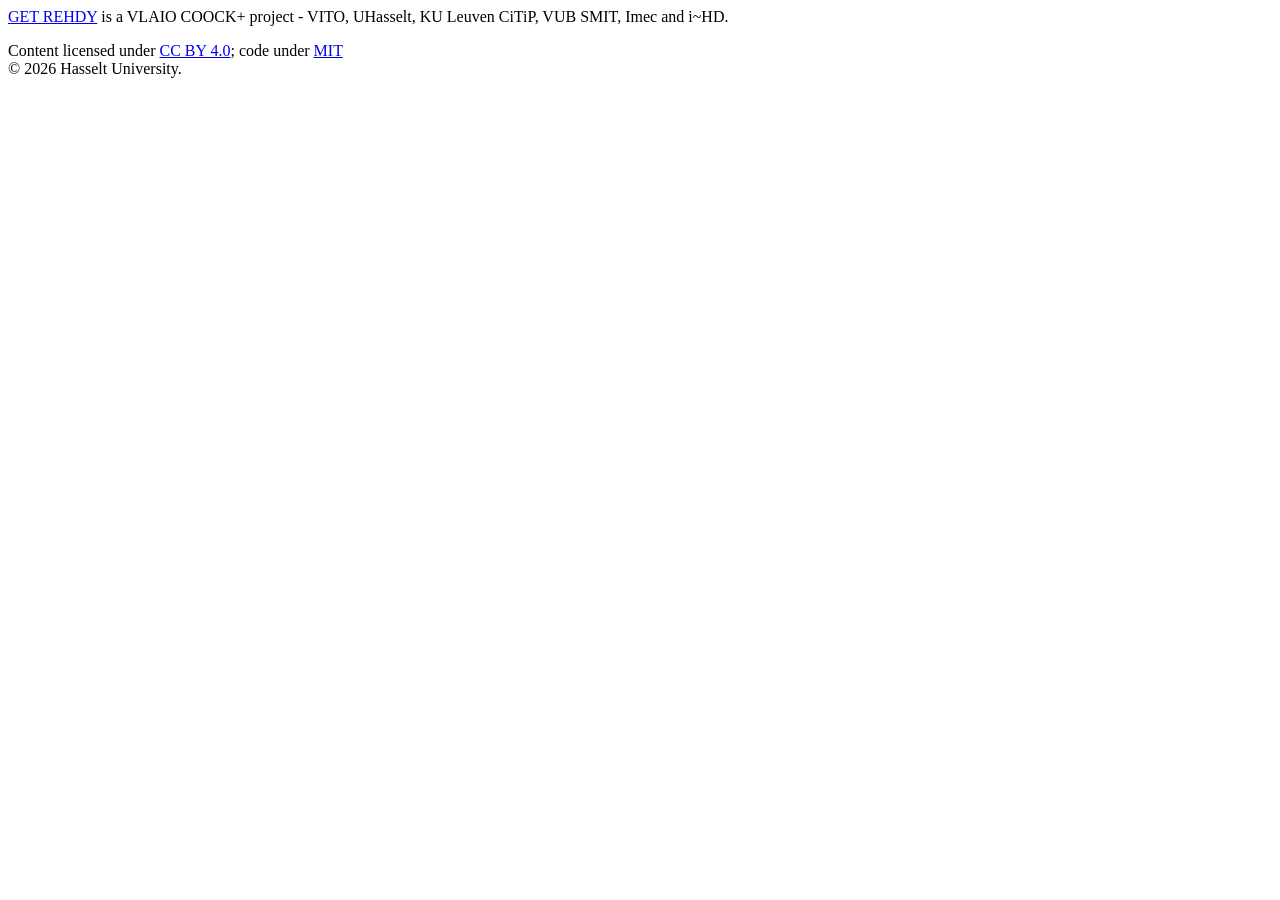
<file: _includes/footer.html>
<!--
  GET REHDY site footer (matches footer.png).
  Injected at the bottom of <body> on every page via include-after-body.
-->
<footer>
  <p>
    <a href="https://getrehdy.be/en">GET REHDY</a> is a VLAIO COOCK+ project - VITO, UHasselt, KU Leuven CiTiP, VUB SMIT, Imec and i~HD.
  </p>
  <p class="footer-legal">
    Content licensed under
    <a href="https://creativecommons.org/licenses/by/4.0/" rel="license">CC BY 4.0</a>;
    code under
    <a href="https://opensource.org/licenses/mit-license.html" rel="license">MIT</a>
    <br>&copy; 2026 Hasselt University.
  </p>
</footer>
</file>
